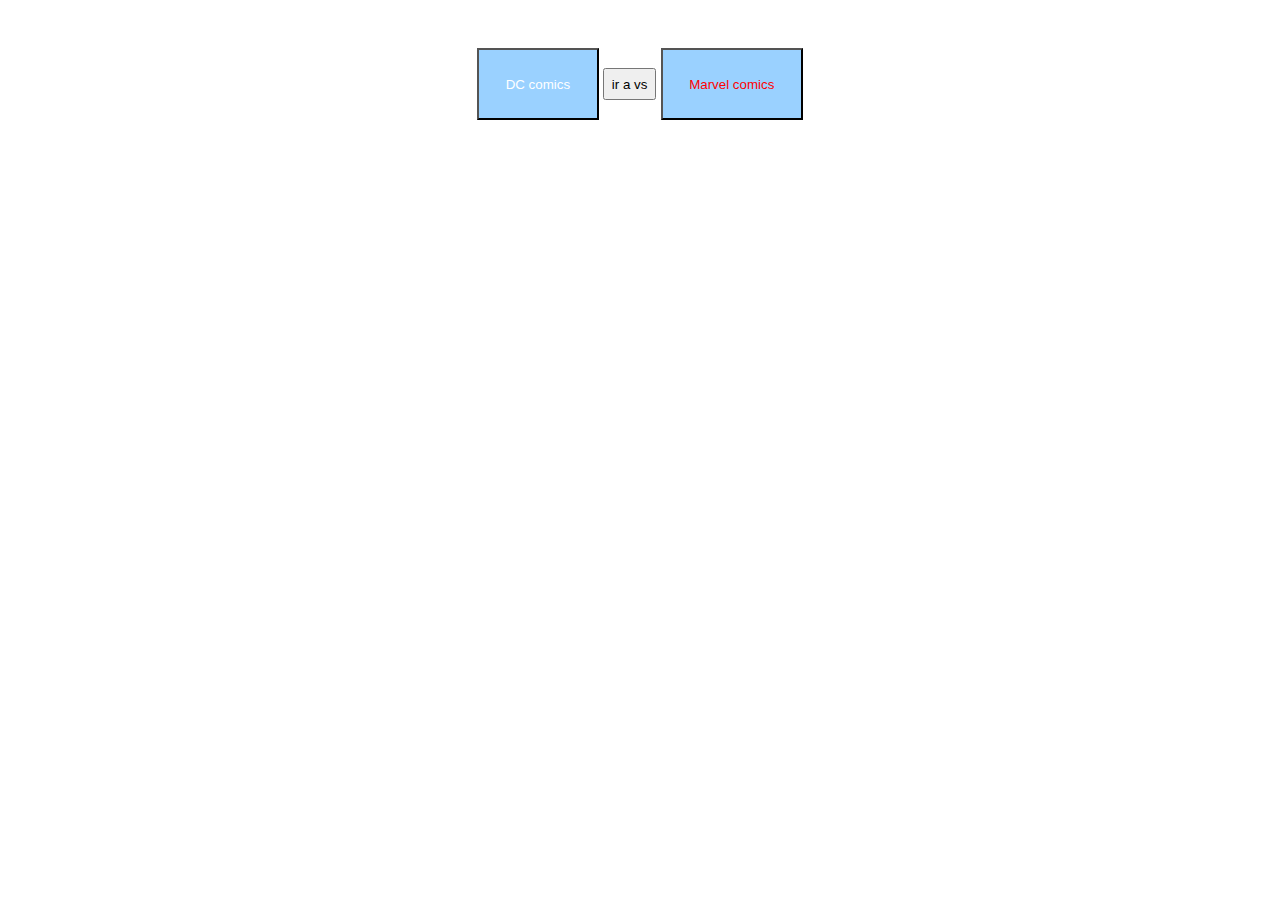
<file: index.html>
<!DOCTYPE html>
<html lang="es">
<head>
    <meta charset="UTF-8">
    <meta name="viewport" content="width=device-width, initial-scale=1.0">
    <title>Superhéroes</title>
    <link rel="stylesheet" href="/css/style.css">
    <script type="module" src="/js/slec.js" defer></script>
</head>
<body>
    <div class="selector">
        <button id="dc-comics">DC comics</button>
        <a class="vs" href="/selector.html"><button>ir a vs</button></a>
        <button id="marvel-comics">Marvel comics</button>
    </div>
    <div id="hero-container"></div>
</body>
</html>
</file>
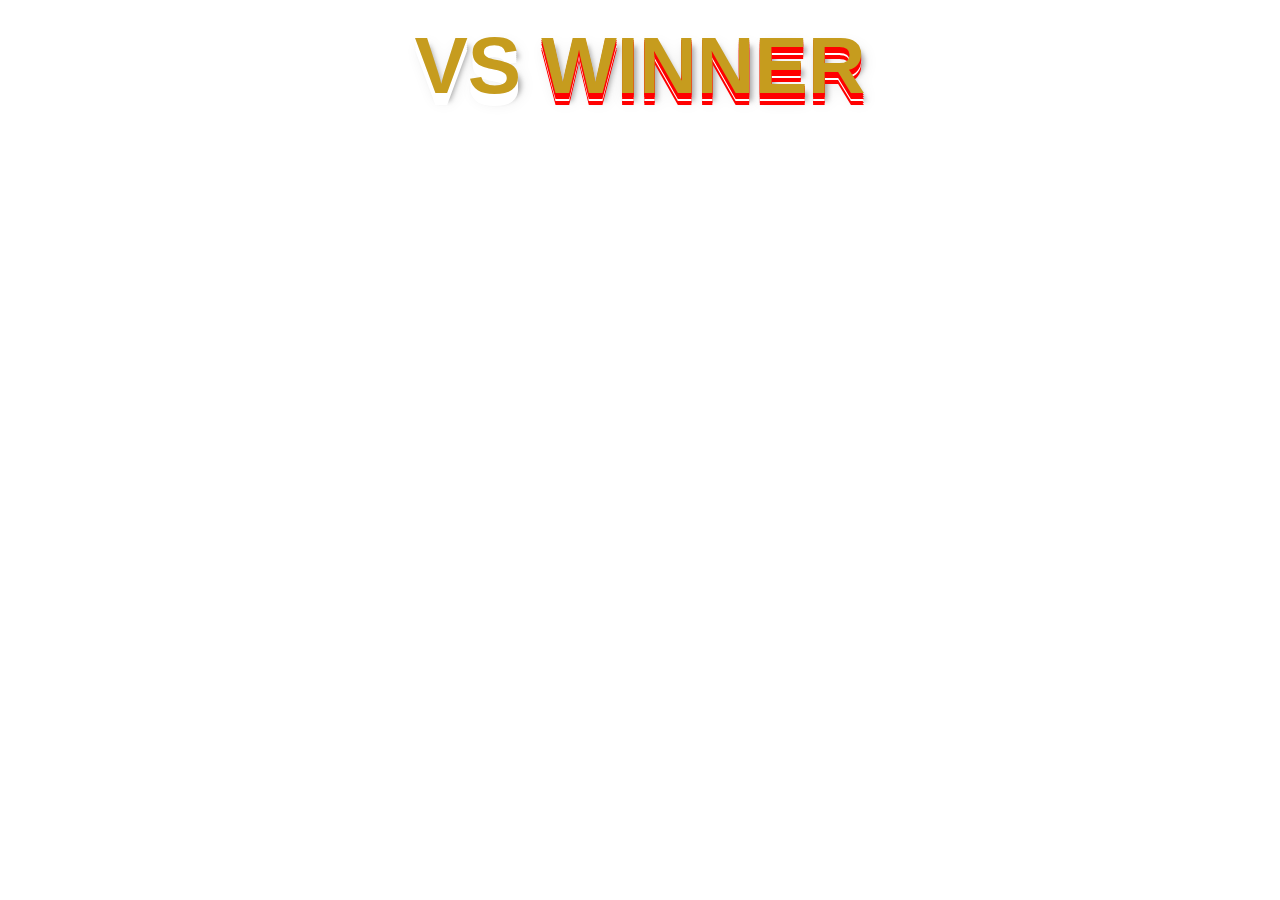
<file: selector.html>
<!DOCTYPE html>
<html lang="es">
<head>
    <meta charset="UTF-8">
    <meta name="viewport" content="width=device-width, initial-scale=1.0">
    <title>Superhéroes</title>
    <link rel="stylesheet" href="/css/style.css">
    <script type="module" src="/js/main.js" defer></script>
</head>
<body>
    <hero-viewer-dc></hero-viewer-dc>
    <h2>VS</h2>
    <hero-viewer-marvel></hero-viewer-marvel>
    <h3>winner</h3>
    <div ></div>
</body>
</html>
</file>
<file: css/style.css>
*{
  margin: 0;
  padding: 0;
  box-sizing: border-box;
}
body{
  justify-content: center;
  display: flex;
  /* overflow: hidden; */
  padding: 1em;
  background-image: url(https://img.freepik.com/vector-gratis/fondo-plano-estilo-comic_23-2148807446.jpg?t=st=1728078033~exp=1728078633~hmac=b44cdfc6aa475a51f742aa018ba22b010800fda519d0abfb5a0b42fbcf3fe80f://img.freepik.com/vector-gratis/fondo-pantalla-comics-brillantes-diseno-plano_23-2148799406.jpg?t=st=1728078033~exp=1728078633~hmac=933c5bd84ba403731c155c51fcf38634059023a94ae591e2225934eac1e1a07a);
  background-repeat: no-repeat;
  background-size: cover;
  background-attachment: fixed;
}
h2{

    display: flex;
    justify-items: center;
    box-shadow: red;
    color: white;
    align-items: center;
    text-align: center;
    justify-content: center;
    font-size: 150px;
    padding: 10px;
    font: bold 80px/1 arial;
  text-transform: uppercase;
  color: #c69c1e;
  text-shadow: 0  2px  0   #ffffff,
               0  4px  0   #ffffff,
               0  6px  0   #ffffff, 
               0  8px  0   #ffffff, 
               0 10px  0   #ffffff,
               0 12px  0   #ffffff,
              3px 8px 15px rgba(0,0,0,0.1),
              3px 8px  5px rgba(0,0,0,0.3);
}
h3{
  justify-items: center;
  box-shadow: red;
  color: white;
  align-items: center;
  text-align: center;
  justify-content: center;
  font-size: 100px;
  padding: 10px;
  font: bold 80px/1 arial;
  text-transform: uppercase;
  color: #c69c1e;
  text-shadow: 0  2px  0   #ff0000,
               0  4px  0   #ff0000,
               0  6px  0   #ff0000, 
               0  8px  0   #ffffff, 
               0 10px  0   #ff0000,
               0 12px  0   #ff0000,
              3px 8px 15px rgba(0,0,0,0.1),
              3px 8px  5px rgba(0,0,0,0.3);
}
.selector{
  padding: 2em;
  justify-content: center;
  font-family: 'Segoe UI', Tahoma, Geneva, Verdana, sans-serif;
}
#dc-comics{
  color: white;
  padding: 2em;

  background-color: rgba(0, 140, 255, 0.397);
}

#marvel-comics{

  color: red;
  padding: 2em;
  background-color: rgba(0, 140, 255, 0.397);
}
button{
  padding: 0.5em;
}
@media screen {
  
  
}
</file>
